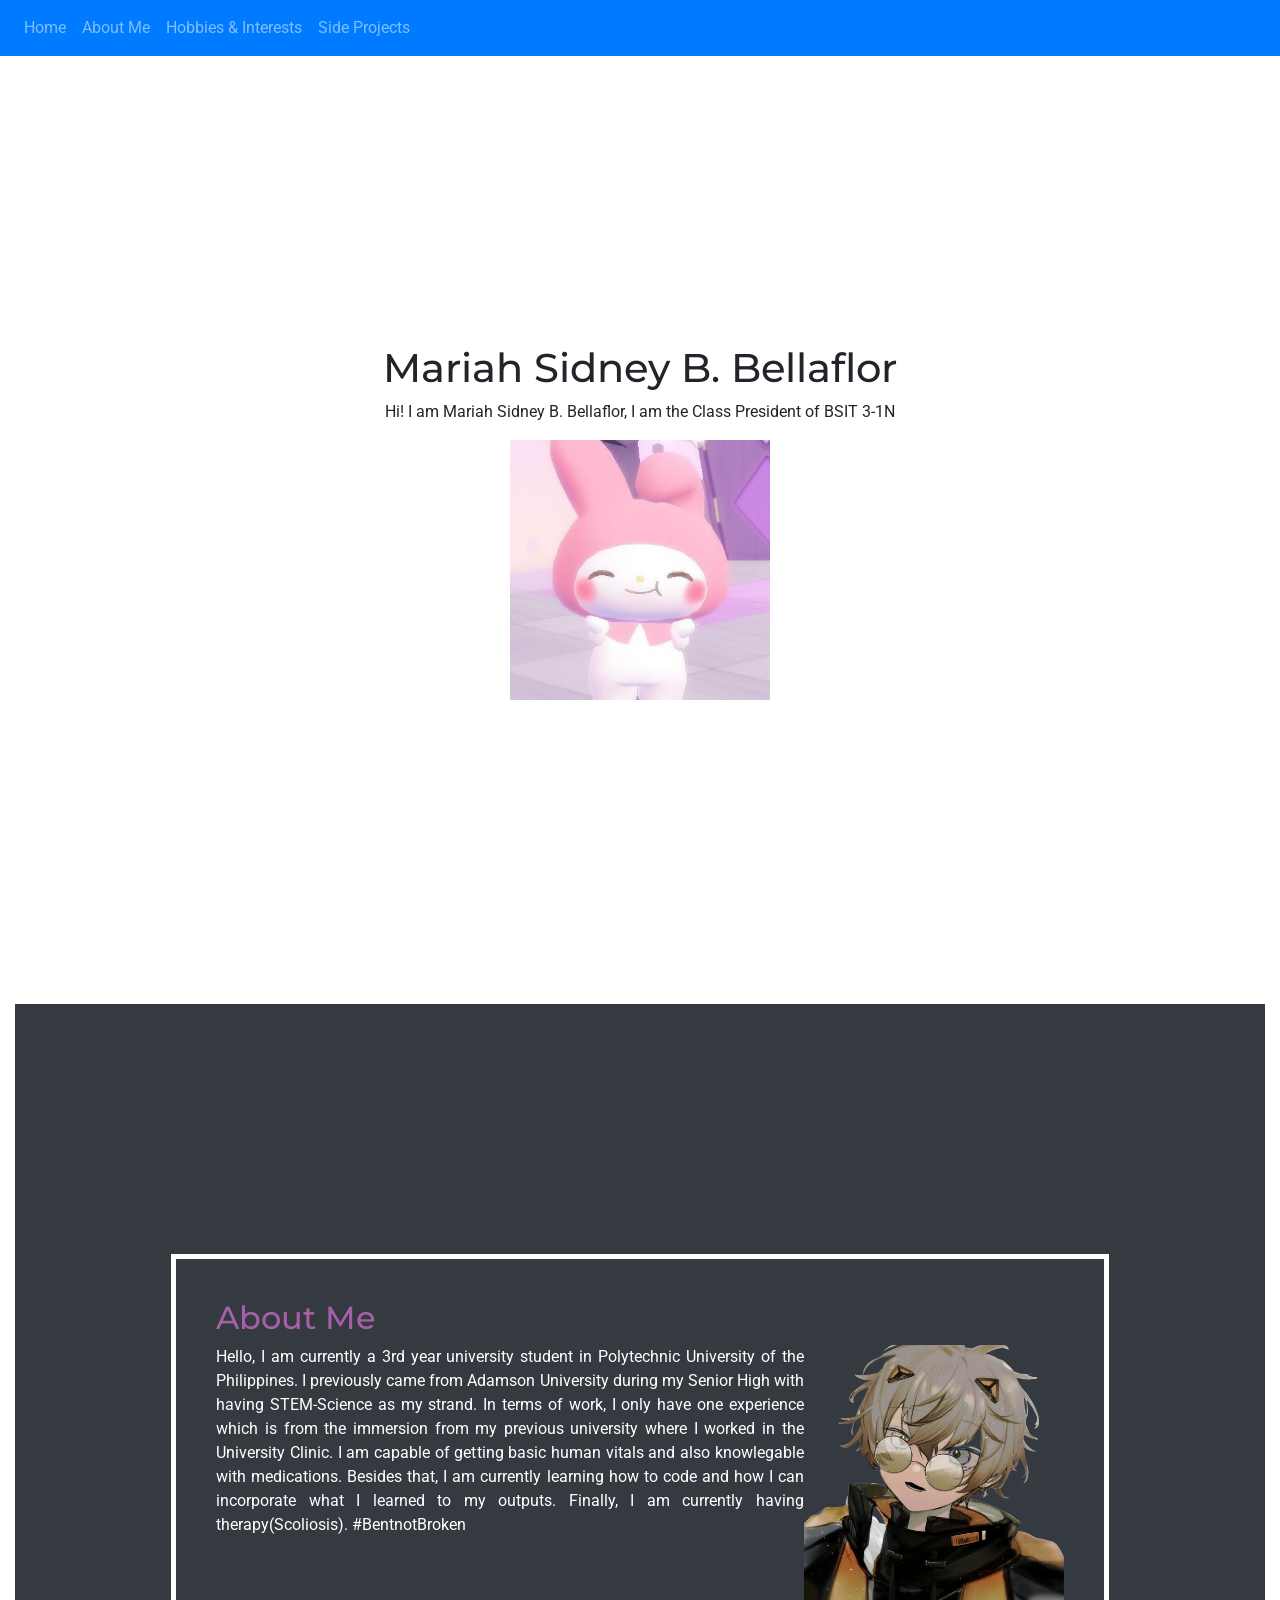
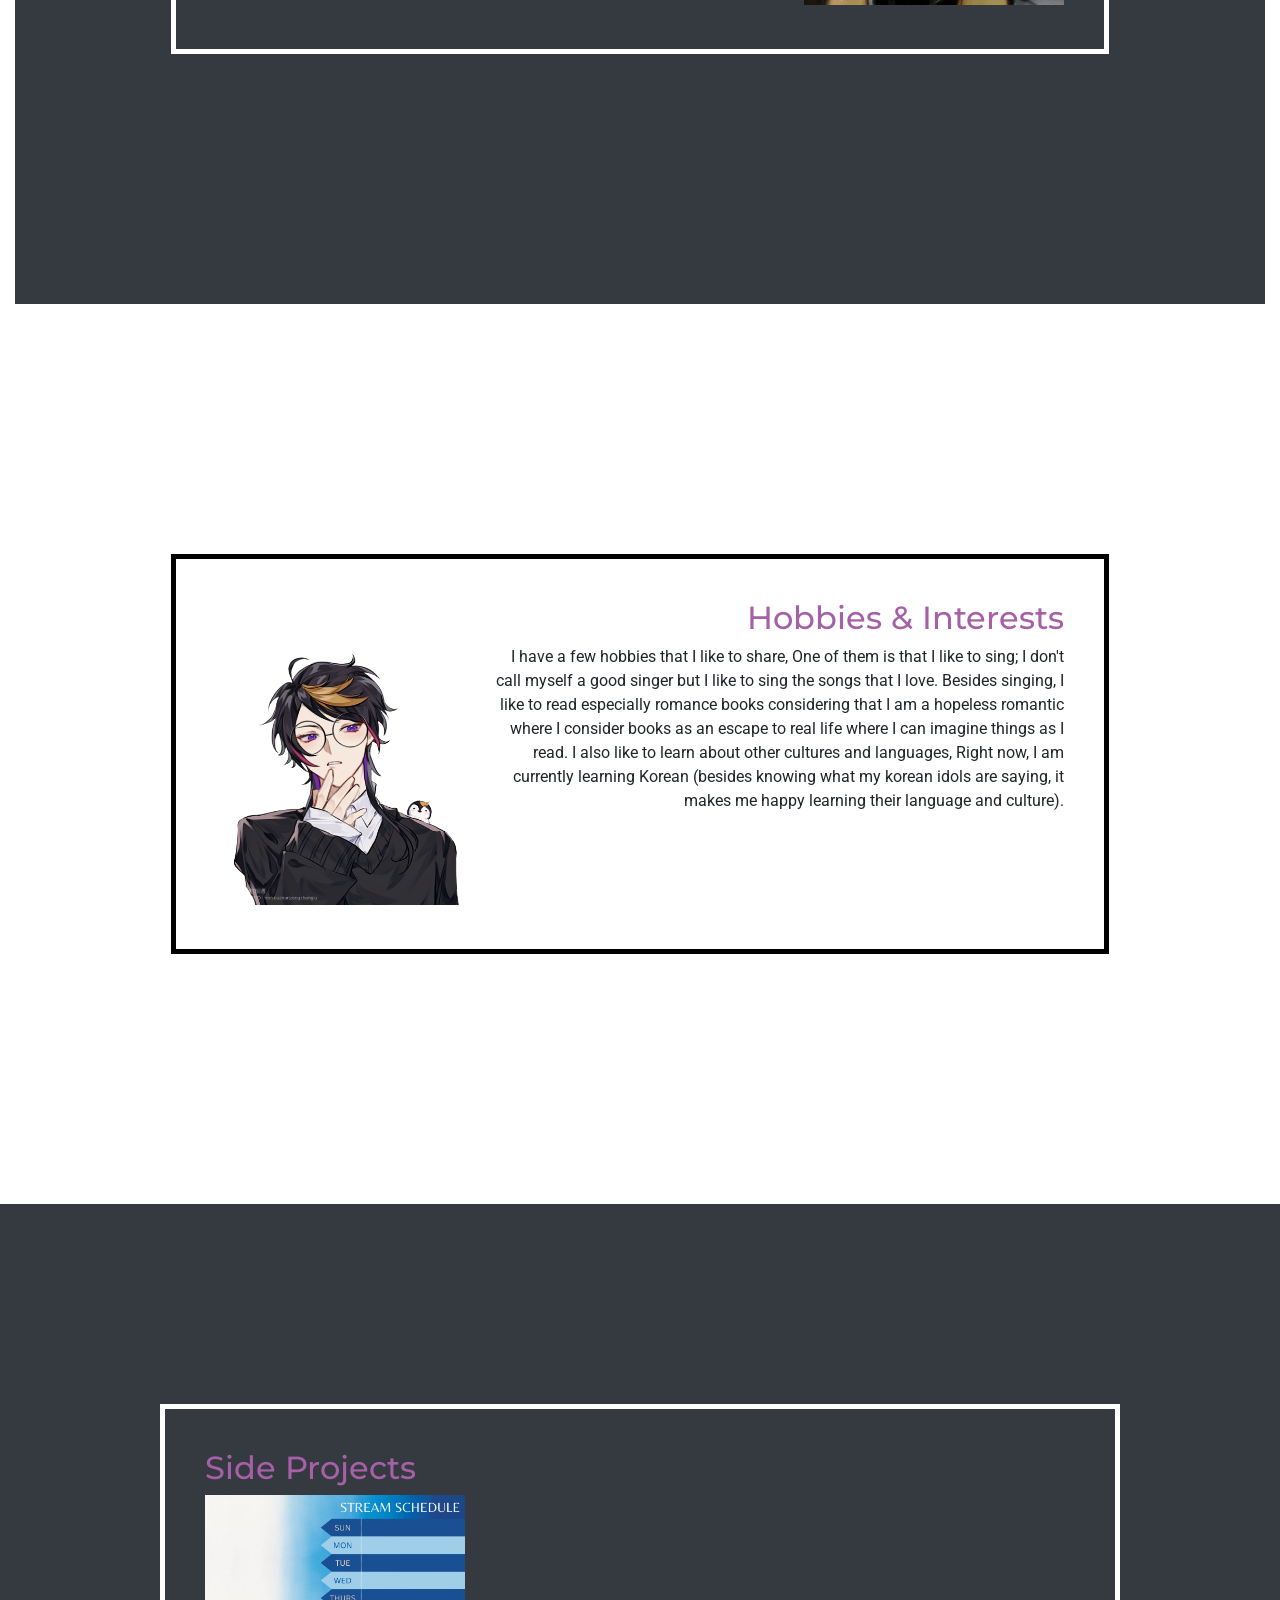
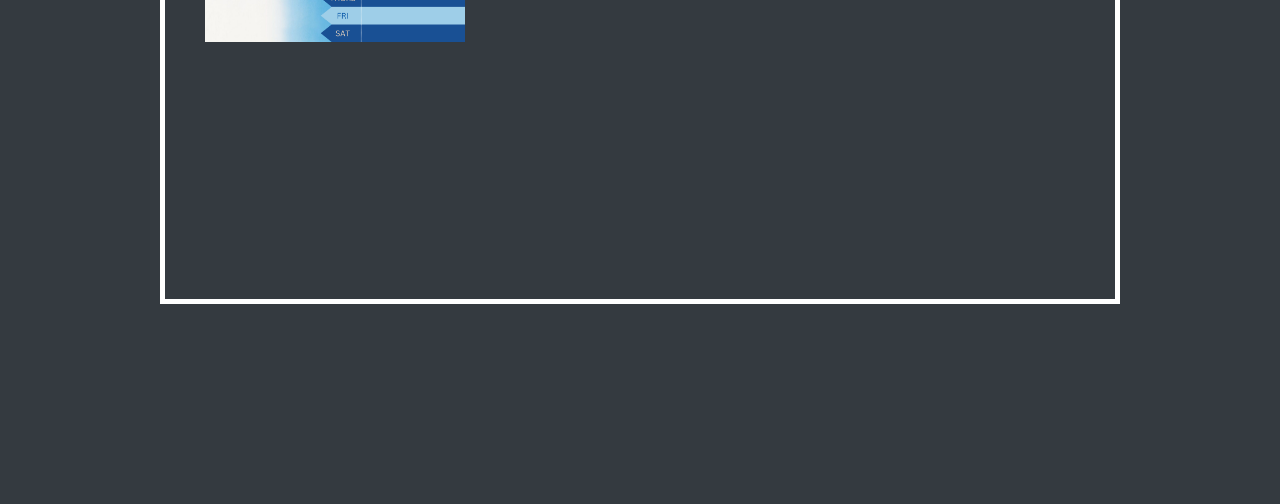
<file: index.html>
<!DOCTYPE html>
<html>
<head>
	<meta charset="utf-8">
	<meta name="viewport" content="width=device-width, initial-scale=1">
	<title>Mariah Sidney Bellaflor | Student Portfolio</title>

	<link rel="preconnect" href="https://fonts.googleapis.com">
	<link rel="preconnect" href="https://fonts.gstatic.com" crossorigin>
	<link href="https://fonts.googleapis.com/css2?family=Montserrat:wght@600&family=Roboto&display=swap" rel="stylesheet">

	<link rel="stylesheet" href="https://cdn.jsdelivr.net/npm/bootstrap@4.6.1/dist/css/bootstrap.min.css" integrity="sha384-zCbKRCUGaJDkqS1kPbPd7TveP5iyJE0EjAuZQTgFLD2ylzuqKfdKlfG/eSrtxUkn" crossorigin="anonymous">

	<link rel="stylesheet" type="text/css" href="./style.css">
</head>

<body>
	<nav class="navbar navbar-expand-lg navbar-dark bg-primary sticky-top">
		<button class="navbar-toggler" type="button" data-toggle="collapse" data-target="#portfolio-nav">
			<span class="navbar-toggler-icon"></span>
		</button>
		<div class="collapse navbar-collapse" id="portfolio-nav">
			<ul class="navbar-nav me-auto">
				<li>
					<a class="nav-link" href="#landing">Home</a>
				</li>
				<li>
					<a class="nav-link" href="#gallery">About Me</a>
				</li>
                <li>
                    <a class="nav-link" href="#hobbies">Hobbies & Interests</a>
                </li>
				<li>
					<a class="nav-link" href="#projects">Side Projects</a>
				</li>
			</ul>
		</div>
	</nav>

	<div class="container-fluid">
		<section id="landing" class="text-center jumbotron bg-transparent mt-3">
			<h1>Mariah Sidney B. Bellaflor</h1>
			<p>Hi! I am Mariah Sidney B. Bellaflor, I am the Class President of BSIT 3-1N</p>
			<img src="./images/mymelody.jpg" class="img-fluid">
		</section>

		<section id="gallery" class="text-center bg-dark text-white">
			
			<div class="tool" style="text-align: left ; text-align: justify;">
				<h2>About Me</h2>
				<ul>
                    <img src="./images/alban.png" style="float:right; margin-bottom: 15px;" class="img-fluid"> 
					<p> Hello, I am currently a 3rd year university student in Polytechnic University of the Philippines. 
                        I previously came from Adamson University during my Senior High with having STEM-Science as my strand.
                        In terms of work, I only have one experience which is from the immersion from my previous university
                        where I worked in the University Clinic. I am capable of getting basic human vitals and also knowlegable
                        with medications. Besides that, I am currently learning how to code and how I can incorporate what I learned 
                        to my outputs. Finally, I am currently having therapy(Scoliosis). #BentnotBroken 
                    </p>
				</ul>    
			</div>
        </section>

        <section id="hobbies" class="text-center bg-transparent text-black">
			<div class="tools" style="text-align: justify ; text-align: right;">
				<h2>Hobbies & Interests</h2>
				<ul>
                    <img src="./images/shuyamino.png" style="float:left; margin-right: 15px;" class="img-fluid"> 
					<p>I have a few hobbies that I like to share, One of them is that I like to sing; I don't call myself a good singer 
                       but I like to sing the songs that I love. Besides singing, I like to read especially romance books considering that
                       I am a hopeless romantic where I consider books as an escape to real life where I can imagine things as I read.
                       I also like to learn about other cultures and languages, Right now, I am currently learning Korean (besides knowing 
                       what my korean idols are saying, it makes me happy learning their language and culture). 
                    </p>    
				</ul>
			</div>
		</section>
	</div>

	<section id="projects" class="text-center bg-dark text-white">
			<div class="too" style="text-align: left ; text-align: justify;">
				<h2>Side Projects</h2>
				<ul>
					<img src="./images/blanktemp.png" height:360px; width: 640px;" class="img-fluid"> 
				</ul>
			</div>
		</section>
	</div>


	<script src="https://cdn.jsdelivr.net/npm/jquery@3.5.1/dist/jquery.slim.min.js" integrity="sha384-DfXdz2htPH0lsSSs5nCTpuj/zy4C+OGpamoFVy38MVBnE+IbbVYUew+OrCXaRkfj" crossorigin="anonymous"></script>
	<script src="https://cdn.jsdelivr.net/npm/bootstrap@4.6.1/dist/js/bootstrap.bundle.min.js" integrity="sha384-fQybjgWLrvvRgtW6bFlB7jaZrFsaBXjsOMm/tB9LTS58ONXgqbR9W8oWht/amnpF" crossorigin="anonymous"></script>
</body>
</html>
</file>
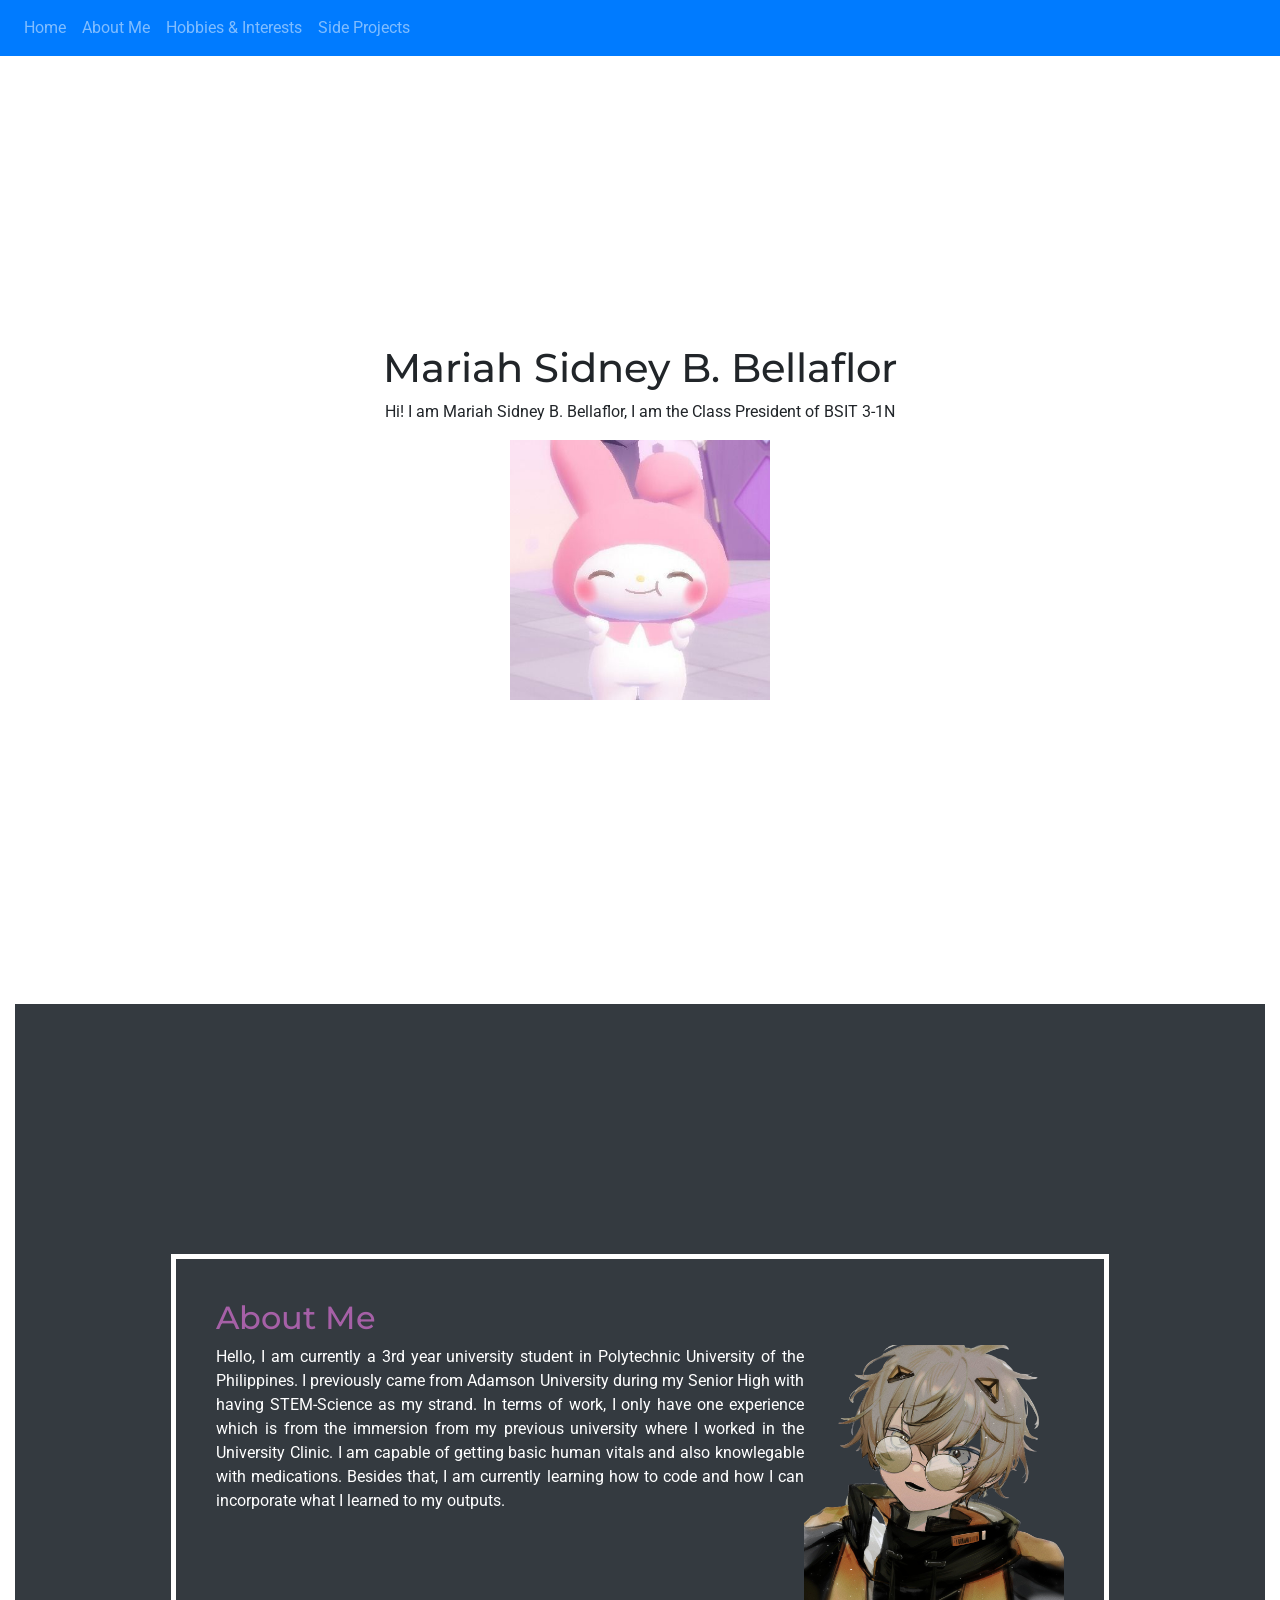
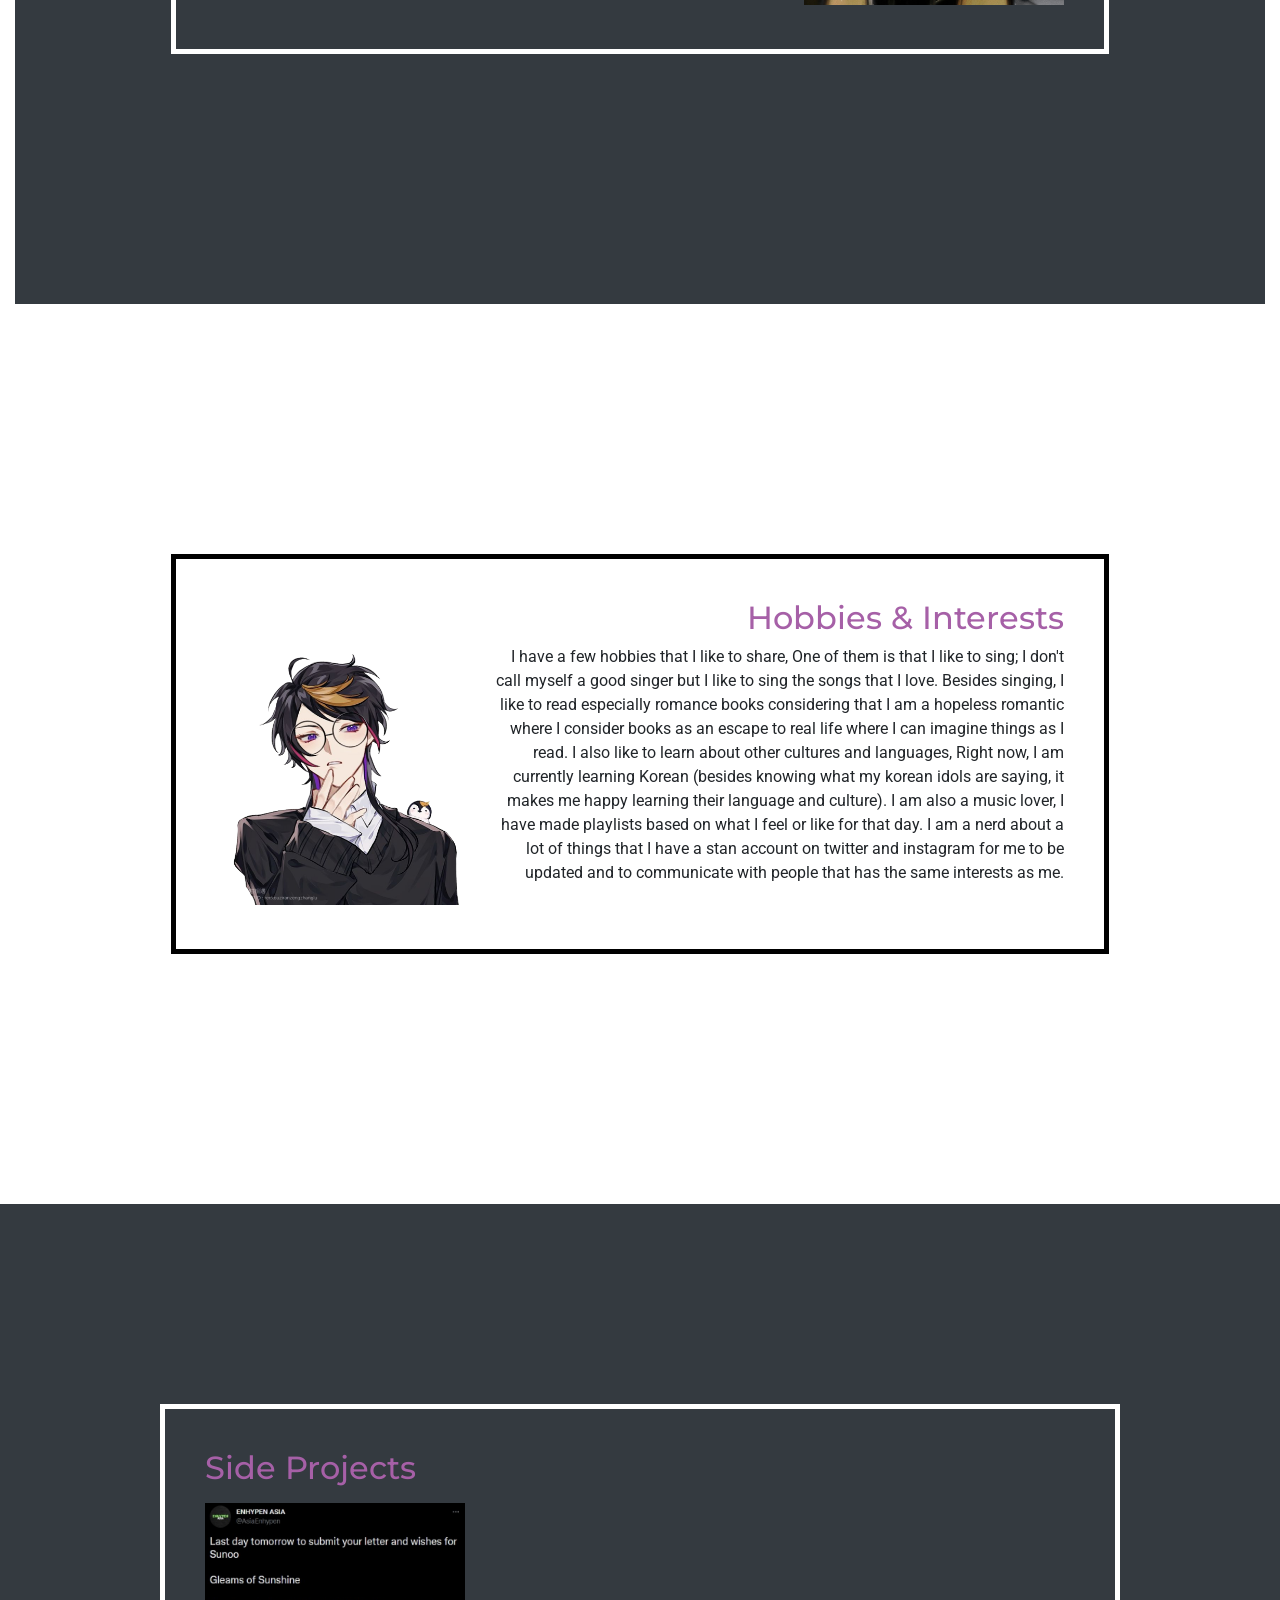
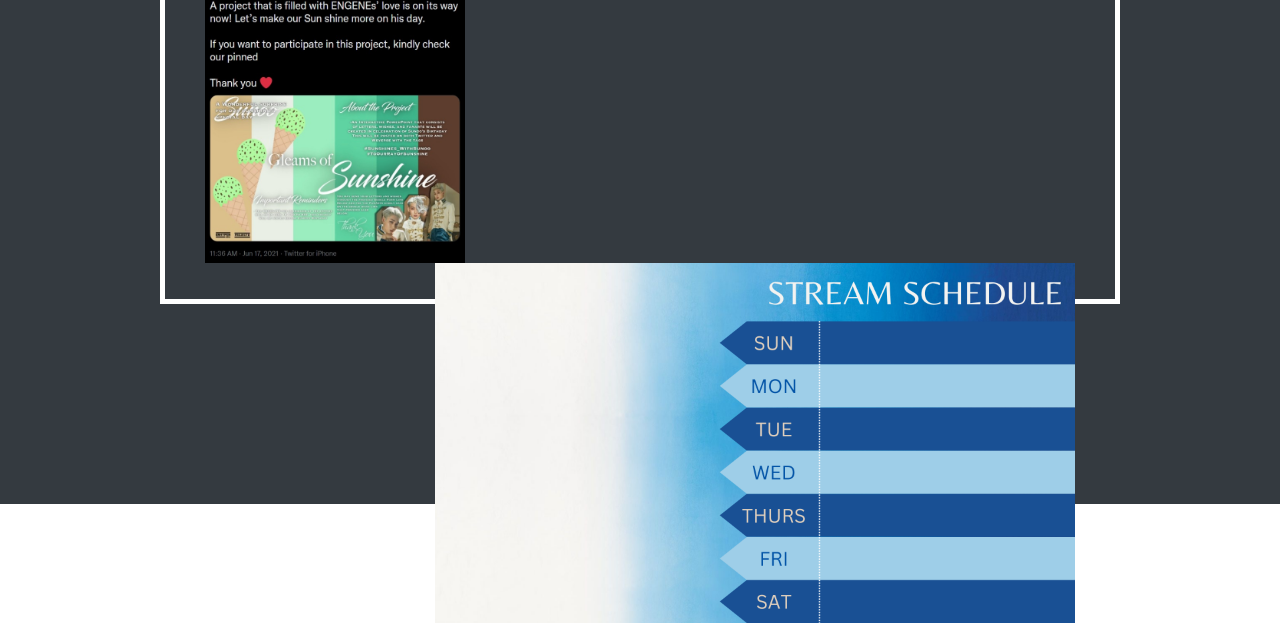
<file: main.html>
<!DOCTYPE html>
<html>
<head>
	<meta charset="utf-8">
	<meta name="viewport" content="width=device-width, initial-scale=1">
	<title>Mariah Sidney Bellaflor | Student Portfolio</title>

	<link rel="preconnect" href="https://fonts.googleapis.com">
	<link rel="preconnect" href="https://fonts.gstatic.com" crossorigin>
	<link href="https://fonts.googleapis.com/css2?family=Montserrat:wght@600&family=Roboto&display=swap" rel="stylesheet">

	<link rel="stylesheet" href="https://cdn.jsdelivr.net/npm/bootstrap@4.6.1/dist/css/bootstrap.min.css" integrity="sha384-zCbKRCUGaJDkqS1kPbPd7TveP5iyJE0EjAuZQTgFLD2ylzuqKfdKlfG/eSrtxUkn" crossorigin="anonymous">

	<link rel="stylesheet" type="text/css" href="./style.css">
</head>

<body>
	<nav class="navbar navbar-expand-lg navbar-dark bg-primary sticky-top">
		<button class="navbar-toggler" type="button" data-toggle="collapse" data-target="#portfolio-nav">
			<span class="navbar-toggler-icon"></span>
		</button>
		<div class="collapse navbar-collapse" id="portfolio-nav">
			<ul class="navbar-nav me-auto">
				<li>
					<a class="nav-link" href="#landing">Home</a>
				</li>
				<li>
					<a class="nav-link" href="#gallery">About Me</a>
				</li>
                <li>
                    <a class="nav-link" href="#hobbies">Hobbies & Interests</a>
                </li>
				<li>
					<a class="nav-link" href="#projects">Side Projects</a>
				</li>
			</ul>
		</div>
	</nav>

	<div class="container-fluid">
		<section id="landing" class="text-center jumbotron bg-transparent mt-3">
			<h1>Mariah Sidney B. Bellaflor</h1>
			<p>Hi! I am Mariah Sidney B. Bellaflor, I am the Class President of BSIT 3-1N</p>
			<img src="./images/mymelody.jpg" class="img-fluid">
		</section>

		<section id="gallery" class="text-center bg-dark text-white">
			
			<div class="tool" style="text-align: left ; text-align: justify;">
				<h2>About Me</h2>
				<ul>
                    <img src="./images/alban.png" style="float:right; margin-bottom: 15px;" class="img-fluid"> 
					<p> Hello, I am currently a 3rd year university student in Polytechnic University of the Philippines. 
                        I previously came from Adamson University during my Senior High with having STEM-Science as my strand.
                        In terms of work, I only have one experience which is from the immersion from my previous university
                        where I worked in the University Clinic. I am capable of getting basic human vitals and also knowlegable
                        with medications. Besides that, I am currently learning how to code and how I can incorporate what I learned 
                        to my outputs.
                    </p>
				</ul>    
			</div>
        </section>

        <section id="hobbies" class="text-center bg-transparent text-black">
			<div class="tools" style="text-align: justify ; text-align: right;">
				<h2>Hobbies & Interests</h2>
				<ul>
                    <img src="./images/shuyamino.png" style="float:left; margin-right: 15px;" class="img-fluid"> 
					<p>I have a few hobbies that I like to share, One of them is that I like to sing; I don't call myself a good singer 
                       but I like to sing the songs that I love. Besides singing, I like to read especially romance books considering that
                       I am a hopeless romantic where I consider books as an escape to real life where I can imagine things as I read.
                       I also like to learn about other cultures and languages, Right now, I am currently learning Korean (besides knowing 
                       what my korean idols are saying, it makes me happy learning their language and culture). I am also a music lover, I 
                       have made playlists based on what I feel or like for that day. I am a nerd about a lot of things that I have a stan 
                       account on twitter and instagram for me to be updated and to communicate with people that has the same interests as me.
                    </p>    
				</ul>
			</div>
		</section>
	</div>

	<section id="projects" class="text-center bg-dark text-white">
			<div class="too" style="text-align: left ; text-align: justify;">
				<h2>Side Projects</h2>
				<ul>
                    <img src="./images/gleams.png" style="float:left; margin-right: 10px; height: 360px;" class="img-fluid"> 
					<img src="./images/blanktemp.png" style="float:right; margin-left: 10px; height:360px; width: 640px;" class="img-fluid"> 
					<p>
                    </p>    
				</ul>
			</div>
		</section>
	</div>


	<script src="https://cdn.jsdelivr.net/npm/jquery@3.5.1/dist/jquery.slim.min.js" integrity="sha384-DfXdz2htPH0lsSSs5nCTpuj/zy4C+OGpamoFVy38MVBnE+IbbVYUew+OrCXaRkfj" crossorigin="anonymous"></script>
	<script src="https://cdn.jsdelivr.net/npm/bootstrap@4.6.1/dist/js/bootstrap.bundle.min.js" integrity="sha384-fQybjgWLrvvRgtW6bFlB7jaZrFsaBXjsOMm/tB9LTS58ONXgqbR9W8oWht/amnpF" crossorigin="anonymous"></script>
</body>
</html>
</file>
<file: style.css>
*{
	font-family: "Roboto", sans-serif;
}
h1, h2{
	font-family: "Montserrat", sans-serif;
}

img{
	height: 260px;
	width: 260px;
}

#landing {
	height: 100vh;
	display: flex;
	flex-direction: column;
	align-items: center;
	justify-content: center;
}
#gallery {
	/*vh - viewport height - measurement based on the height of the
	webpage and the device you're currently viewing the page in*/
	height: 100vh;
	/*we can manipulate the contents of an element using flexbox*/
	/*by default, arranges the content of an element in a row*/
	display: flex;
	flex-direction: column;
	align-items: center;
	justify-content: center;
}

#hobbies {
	/*vh - viewport height - measurement based on the height of the
	webpage and the device you're currently viewing the page in*/
	height: 100vh;
	/*we can manipulate the contents of an element using flexbox*/
	/*by default, arranges the content of an element in a row*/
	display: flex;
	flex-direction: column;
	align-items: center;
	justify-content: center;
}

#projects {
	/*vh - viewport height - measurement based on the height of the
	webpage and the device you're currently viewing the page in*/
	height: 100vh;
	/*we can manipulate the contents of an element using flexbox*/
	/*by default, arranges the content of an element in a row*/
	display: flex;
	flex-direction: column;
	align-items: center;
	justify-content: center;
}



ul {
	list-style: none;
	padding: 0;
}

h2 {
	/*hex decimal can be added as a value for color, this will 
	allow us to specify a particular color*/
	color: #a660a7;
}
/*class selector - .classname*/
.tools {
	border: 5px solid #000000;
	padding: 40px;
	margin:  40px;
	height: 400px;
	/*width of this element is at least 75% of its parent element
	or the element that contains*/
	width: 75%;
}

.tool{
	border: 5px solid #ffffff;
	padding: 40px;
	margin:  40px;
	height: 400px;
	/*width of this element is at least 75% of its parent element
	or the element that contains*/
	width: 75%;
}

.too{
	border: 5px solid #ffffff;
	padding: 40px;
	margin:  40px;
	height: 500px;
	/*width of this element is at least 75% of its parent element
	or the element that contains*/
	width: 75%;
}
html {
	scroll-behavior: smooth;
}
</file>
